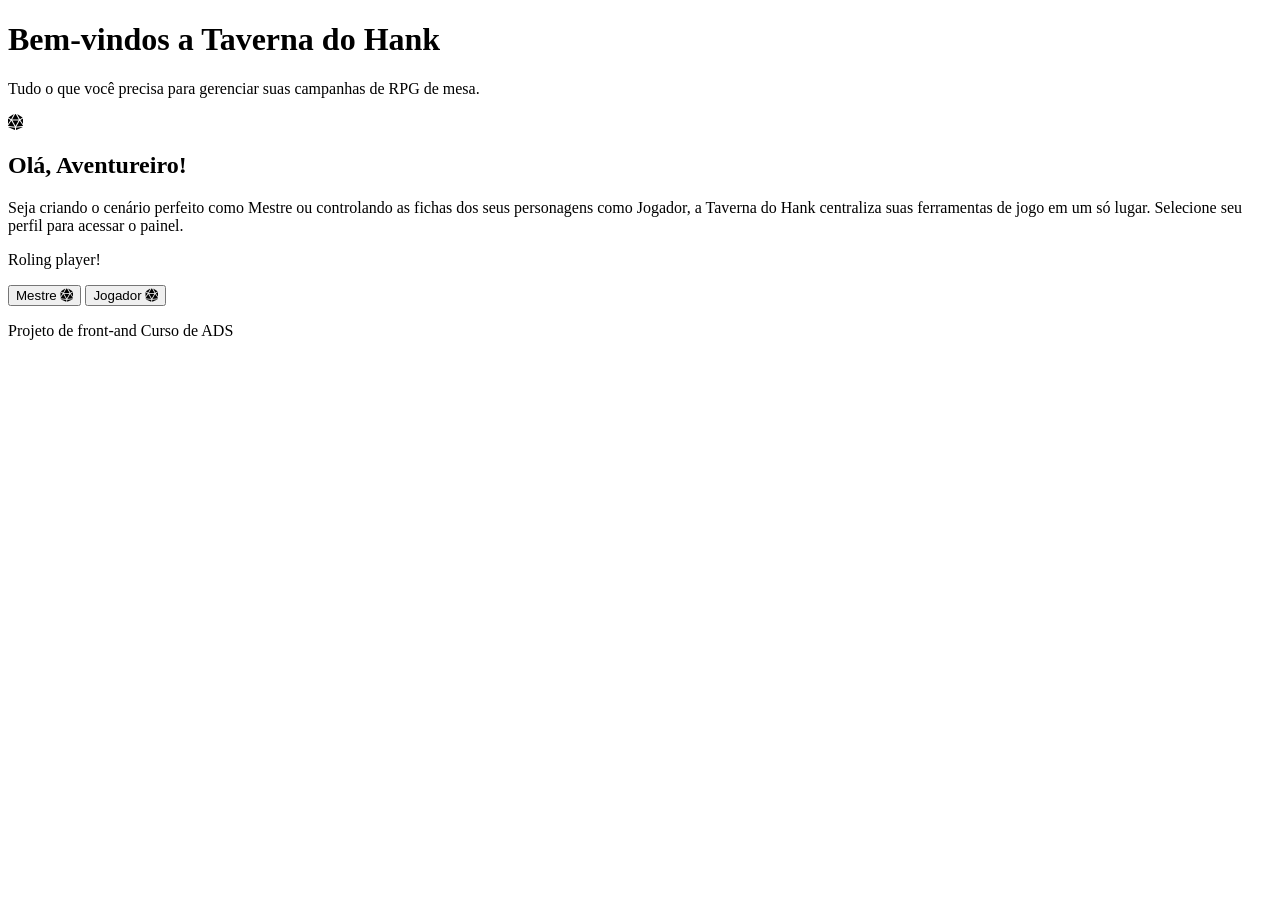
<file: Taverna-do-hank.html>
<!DOCTYPE html>
<html lang="en">
<head>
    <meta charset="UTF-8">
    <meta name="viewport" content="width=device-width, initial-scale=1.0">
    <link rel="stylesheet" href="style.css">
    <link rel="stylesheet" href="https://cdnjs.cloudflare.com/ajax/libs/font-awesome/6.0.0/css/all.min.css">
    <title>RPG Campaign Manager</title>
</head>
 <header>
        <h1>Bem-vindos a Taverna do Hank</h1>
        <p>
            Tudo o que você precisa para gerenciar suas campanhas de RPG de mesa.
        </p>
    </header>
    <main>
        <i class="fa-solid fa-dice-d20 icone-topo"></i>
        <h2>Olá, Aventureiro!</h2>
        <p>
           Seja criando o cenário perfeito como Mestre ou controlando as fichas dos seus personagens como Jogador, a Taverna do Hank centraliza suas ferramentas de jogo em um só lugar. Selecione seu perfil para acessar o painel.
        </p>
        <P> Roling player! 
        </P>
          
         <button onclick="window.location.href='Mestre.html'"> Mestre <i class="fa-solid fa-dice-d20 icone-botao"></i> </button>
         <button onclick="window.location.href='Jogador.html'">Jogador <i class="fa-solid fa-dice-d20 icone-botao"></i></button>
    </main>
        <footer>

        <p>
            Projeto de front-and Curso de ADS 
        </p>

    </footer>
<body>
    
</body>
</html>
</file>
<file: style.css>
::-webkit-scrollbar { width: 8px; height: 8px; }
::-webkit-scrollbar-track { background: var(--scroll-track); }
::-webkit-scrollbar-thumb { background: var(--scroll-thumb); border-radius: 4px; }
::-webkit-scrollbar-thumb:hover { background: var(--scroll-thumb-hover); }

:root {
  --scroll-track: #0f172a;
  --scroll-thumb: #334155;
  --scroll-thumb-hover: #475569;
}
.light {
  --scroll-track: #f1f5f9;
  --scroll-thumb: #cbd5e1;
  --scroll-thumb-hover: #94a3b8;
}

/* ===== TEMA POR SISTEMA DE RPG ===== */
:root { --accent: #4f46e5; }
[data-sistema="dnd"]               { --accent: #c4291c; }  /* D&D 5e */
[data-sistema="ordem_paranormal"]  { --accent: #7c3aed; }  /* Ordem Paranormal */
[data-sistema="tormenta20"]        { --accent: #b91c1c; }  /* Tormenta20 */

:root, [data-sistema] {
  --accent-hover: color-mix(in srgb, var(--accent) 82%, white);
  --accent-text:  color-mix(in srgb, var(--accent) 55%, white);
  --accent-light: color-mix(in srgb, var(--accent) 60%, white);
}
body .bg-indigo-600 { background-color: var(--accent); }
body .hover\:bg-indigo-500:hover { background-color: var(--accent-hover); }
body .bg-indigo-600\/20 { background-color: color-mix(in srgb, var(--accent) 20%, transparent); }
body .bg-indigo-500\/10 { background-color: color-mix(in srgb, var(--accent) 12%, transparent); }
body .text-indigo-400, body .text-indigo-300 { color: var(--accent-text); }
body .border-indigo-500\/30 { border-color: color-mix(in srgb, var(--accent) 40%, transparent); }
body .border-indigo-500, body .focus\:border-indigo-500:focus { border-color: var(--accent); }
body .shadow-indigo-600\/20 { --tw-shadow-color: color-mix(in srgb, var(--accent) 25%, transparent); --tw-shadow: var(--tw-shadow-colored); }
body ::selection { background-color: var(--accent); color: #fff; }
.btn-campanha { border: 1px solid color-mix(in srgb, var(--accent) 55%, transparent); color: var(--accent-text); }
.btn-campanha:hover { background: color-mix(in srgb, var(--accent) 15%, transparent); }
.sistema-card { border: 1px solid #334155; border-radius: .75rem; padding: .6rem; text-align: center; transition: .2s; }
input:checked + .sistema-card { border-color: var(--accent); background: color-mix(in srgb, var(--accent) 15%, transparent); }

/* ===== INTERFACE INTEIRA COM O TOM DO SISTEMA ===== */
html[data-sistema] {
  --bg:        color-mix(in srgb, var(--accent)  7%, #020617);
  --surface:   color-mix(in srgb, var(--accent) 13%, #0f172a);
  --surface-2: color-mix(in srgb, var(--accent) 18%, #1e293b);
  --line:      color-mix(in srgb, var(--accent) 30%, #1e293b);
  --line-2:    color-mix(in srgb, var(--accent) 35%, #334155);
  --scroll-track: var(--bg); --scroll-thumb: var(--line-2); --scroll-thumb-hover: var(--accent);
}
html[data-sistema] .bg-slate-950 { background-color: var(--bg); }
html[data-sistema] .bg-slate-900 { background-color: var(--surface); }
html[data-sistema] .bg-slate-900\/80 { background-color: color-mix(in srgb, var(--surface) 80%, transparent); }
html[data-sistema] .bg-slate-900\/50 { background-color: color-mix(in srgb, var(--surface) 50%, transparent); }
html[data-sistema] .bg-slate-800 { background-color: var(--surface-2); }
html[data-sistema] .bg-slate-800\/60 { background-color: color-mix(in srgb, var(--surface-2) 60%, transparent); }
html[data-sistema] .bg-slate-800\/40 { background-color: color-mix(in srgb, var(--surface-2) 40%, transparent); }
html[data-sistema] .hover\:bg-slate-700:hover { background-color: var(--line-2); }
html[data-sistema] .hover\:bg-slate-800:hover { background-color: var(--surface-2); }
html[data-sistema] .border-slate-800 { border-color: var(--line); }
html[data-sistema] .border-slate-700 { border-color: var(--line-2); }
body, header, footer, section div { transition: background-color .25s, border-color .25s, transform .15s; }
</file>
